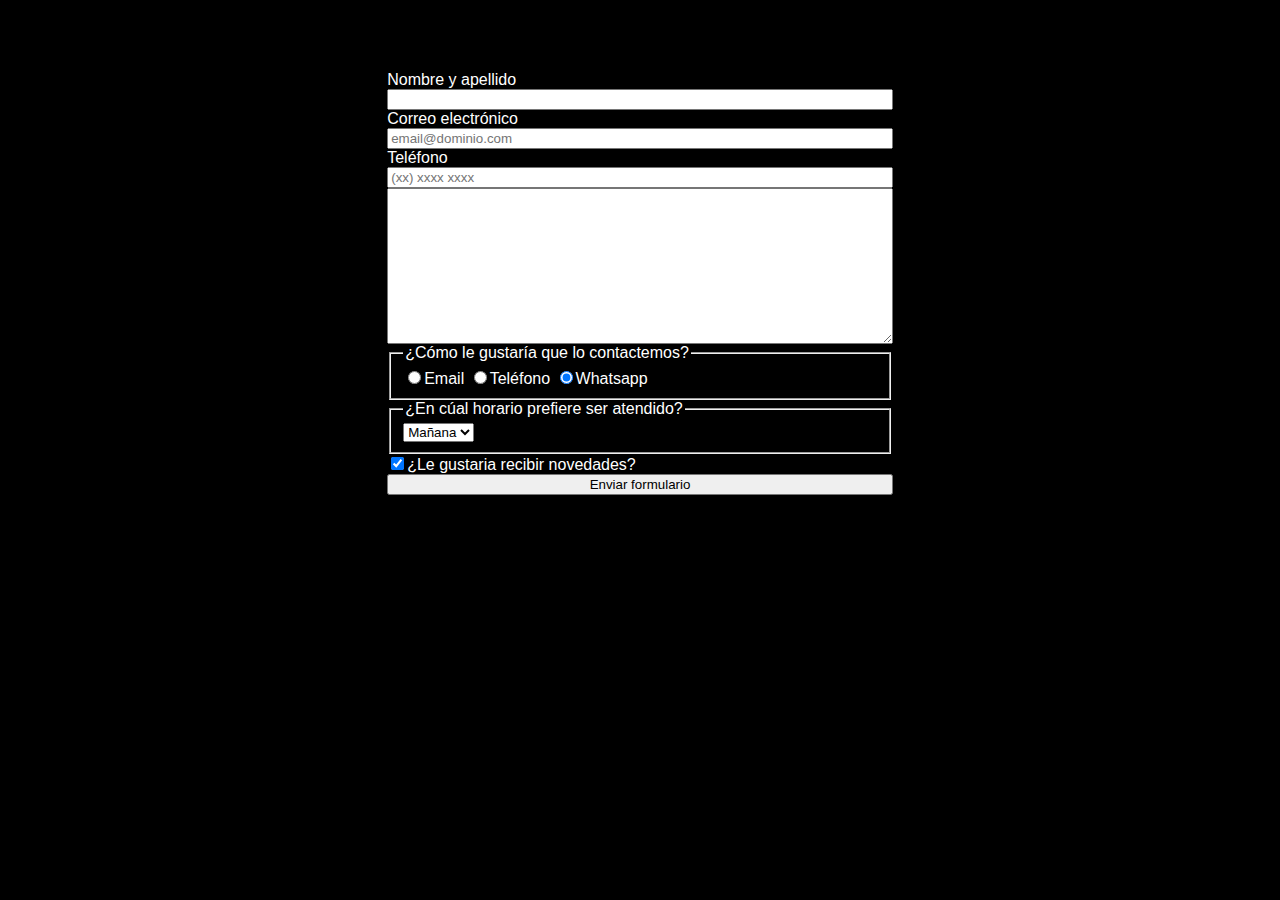
<file: contacto.html>
<!DOCTYPE html>
<html lang="es">
<head>
    <meta charset="UTF-8">
    <meta name="viewport" content="width=device-width, initial-scale=1.0">
    <link rel="stylesheet" href="/assets/css/contacto.css">
    <title>contacto</title>
</head>
<body>

    <main >
        <form class="formulario" method="post" action="">
            <label for="nombreapellido"class="texto">Nombre y apellido</label>
            <input type="text" id="nombreapellido" class="input-padron" required>

            <label for="correoelectronico" class="texto">Correo electrónico</label>
            <input type="email" id="correoelectronico" class="input-padron" required placeholder="email@dominio.com" >

            <label for="telefono" class="texto">Teléfono</label>
            <input type="tel" id="telefono" class="input-padron" required placeholder="(xx) xxxx xxxx">

            <label for="mensaje"></label>
            <textarea cols="70" rows ="10" id="mensaje"></textarea required>

            <fieldset class="textos">
                <legend class="texto">¿Cómo le gustaría que lo contactemos?</legend>

                <label for="radio-email" class="texto"> <input type="radio" name ="contacto" value="email" id="radio-email">Email</label>
               

                <label for="radio-telefono"class="texto"><input type="radio" name ="contacto"  value="telefono" id="radio-telefono" >Teléfono</label>
                

                <label for="radio-whatsapp" class="texto"> <input type="radio" name ="contacto" value="whatsapp" id="radio-whatsapp" checked>Whatsapp</label>
               

            </fieldset>

            <fieldset>
                <legend class="texto">¿En cúal horario prefiere ser atendido?</legend>
                <select>
                    <option class="texto">Mañana</option>
                    <option class="texto">Tarde</option>
                    <option class="texto">Noche</option>
                </select>

            </fieldset>
            
            
            <label class="checkbox" id="textocheck"><input type="checkbox" checked >¿Le gustaria recibir novedades?</label>

            <input type="submit" value = "Enviar formulario" class="enviar">
        </form>


        
    </main>
    
</body>
</html>
</file>
<file: assets/css/contacto.css>
*{
    font-family: 'Roboto', sans-serif;
}
    
body{
        background: black;
}

.texto{
    color: white ;   
}

.formulario{
    display: flex;
    flex-direction: column;
    padding: 5% 30%;
}

#textocheck{
    color:white;
}
</file>
